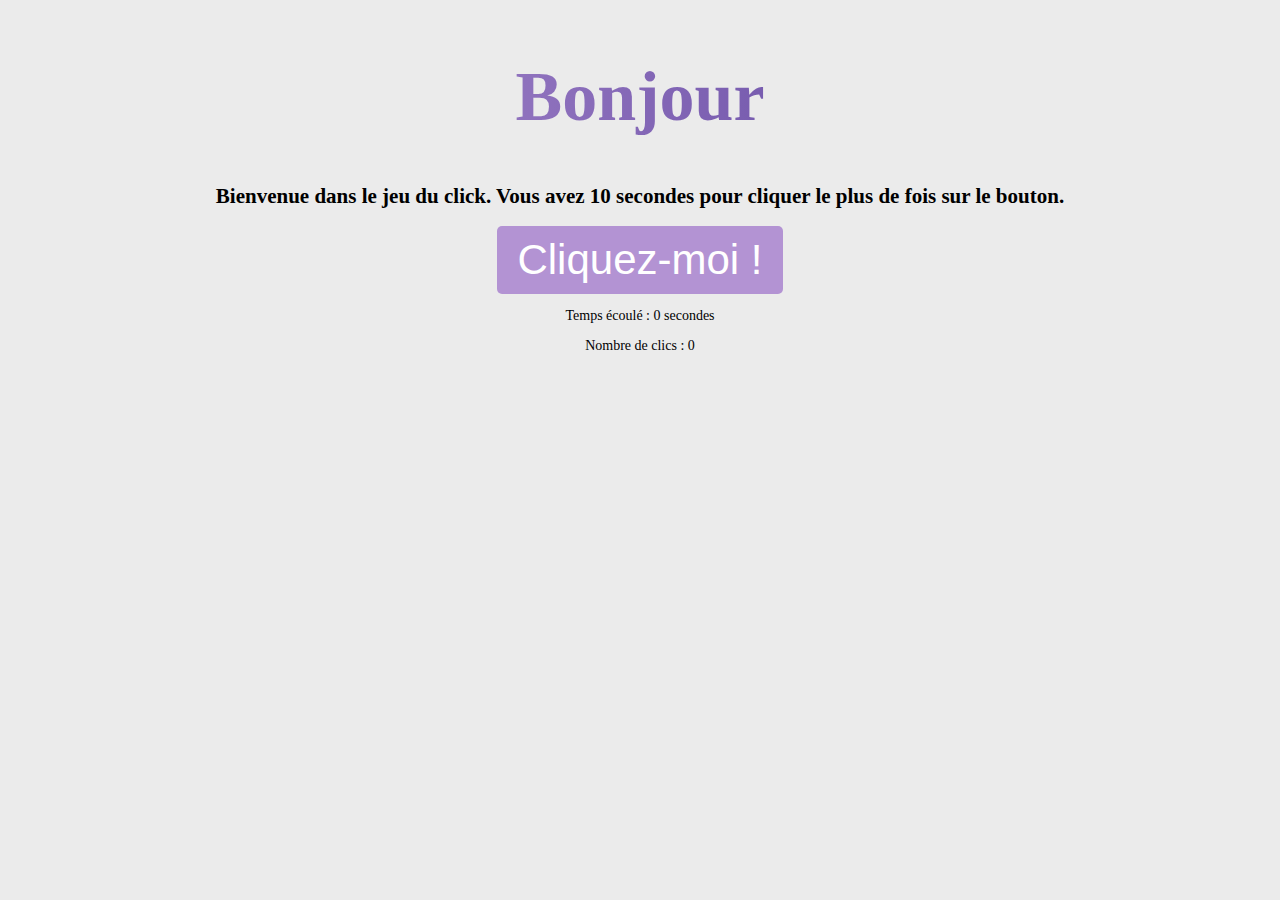
<file: click-app/index.html>
<!DOCTYPE html>
<html>
<head>
    <meta charset="UTF-8">
	<title>Home</title>
    <link rel="stylesheet" type="text/css" href="style.css">
</head>
<body>
	<h1>Bonjour</h1>
    <h2>Bienvenue dans le jeu du click. Vous avez 10 secondes pour cliquer le plus de fois sur le bouton.</h2>
    <button id="btnClickMe">Cliquez-moi !</button>
    <p>Temps écoulé : <span id="timer">0</span> secondes</p>
	<p>Nombre de clics : <span id="clickCount">0</span></p>
	<script>
    // Obtenez une référence à l'élément HTML du bouton
    const startButton = document.getElementById("btnClickMe");

    // Obtenez une référence à l'élément HTML pour afficher le temps écoulé
    const timer = document.getElementById("timer");
    const clickCountDisplay = document.getElementById("clickCount");

    let startTime; // Heure de début du chronomètre
    let timerId; // Identifiant du timer (pour pouvoir l'arrêter plus tard)
    let isRunning = false; // Indique si le chronomètre est en cours d'exécution
    let clickCount = 0;

    // Fonction appelée chaque seconde pour mettre à jour le temps écoulé affiché sur la page
    function updateTimer() {
        const currentTime = Date.now();
        const elapsedTime = (currentTime - startTime) / 1000;
        timer.textContent = elapsedTime.toFixed(1);

        // Si le temps écoulé dépasse 10 secondes, arrêtez le chronomètre
        if (elapsedTime >= 10) 
        {
            clearInterval(timerId);
            isRunning = false; // Remettez la variable isRunning à false
            alert("Vous avez cliqué " + clickCount + " fois en 10 secondes !");
            clickCount = 0;
        }
    }

    // Fonction appelée lorsque le bouton est cliqué pour démarrer le chronomètre
    startButton.addEventListener("click", function() {
    if (!isRunning) {
        startTime = Date.now();
        timerId = setInterval(updateTimer, 1000);
        timer.textContent = "0.0"; // Réinitialisez le temps écoulé affiché sur la page
        isRunning = true; // Mettez la variable isRunning à true
    }
    clickCount++;
    clickCountDisplay.textContent = clickCount;
    console.log(clickCount);
});
	</script>
</body>
</html>
</file>
<file: click-app/style.css>
h1 {
    font-size: 70px;
    font-weight: 600;
    background-image: linear-gradient(to left, #553c9a, #b393d3);
    color: transparent;
    background-clip: text;
    -webkit-background-clip: text;
  }
  
  body            
  {
      margin:auto;
      width:1024px;
      padding:10px;
      background-color:#ebebeb;
      font-size:14px;
      font-family:Verdana;
      text-align: center;
  }
  
  input[type="text"], input[type="password"] {
    border: 2px solid #ddd;
    padding: 10px;
    border-radius: 5px;
    font-size: 16px;
    margin-bottom: 15px;
  }
  
  
  
  /* Style de base pour les boutons */
  button {
      padding: 10px 20px;
      border: none;
      background-color: #b393d3;
      color: white;
      font-size: 16px;
      border-radius: 5px;
      cursor: pointer;
      transition: background-color 0.3s ease;
    }
    
    /* Style des boutons au survol */
    button:hover {
      background-color: #553c9a;
    }
    
    /* Style des boutons lorsqu'ils sont cliqués */
    button:active {
      transform: scale(0.95);
      background-color: #553c9a;
    }
    
    /* Animation lorsqu'un bouton est cliqué */
    button:active:before {
      content: "";
      position: absolute;
      top: 0;
      left: 0;
      width: 100%;
      height: 100%;
      background-color: rgba(255, 255, 255, 0.2);
      z-index: -1;
      animation: ripple 0.4s ease;
    }
    
    /* Animation de l'effet ripple */
    @keyframes ripple {
      0% {
        transform: scale(0);
        opacity: 1;
      }
      100% {
        transform: scale(2);
        opacity: 0;
      }
    }
  
    #btnClickMe {
      font-size: 3em;
    }
</file>
